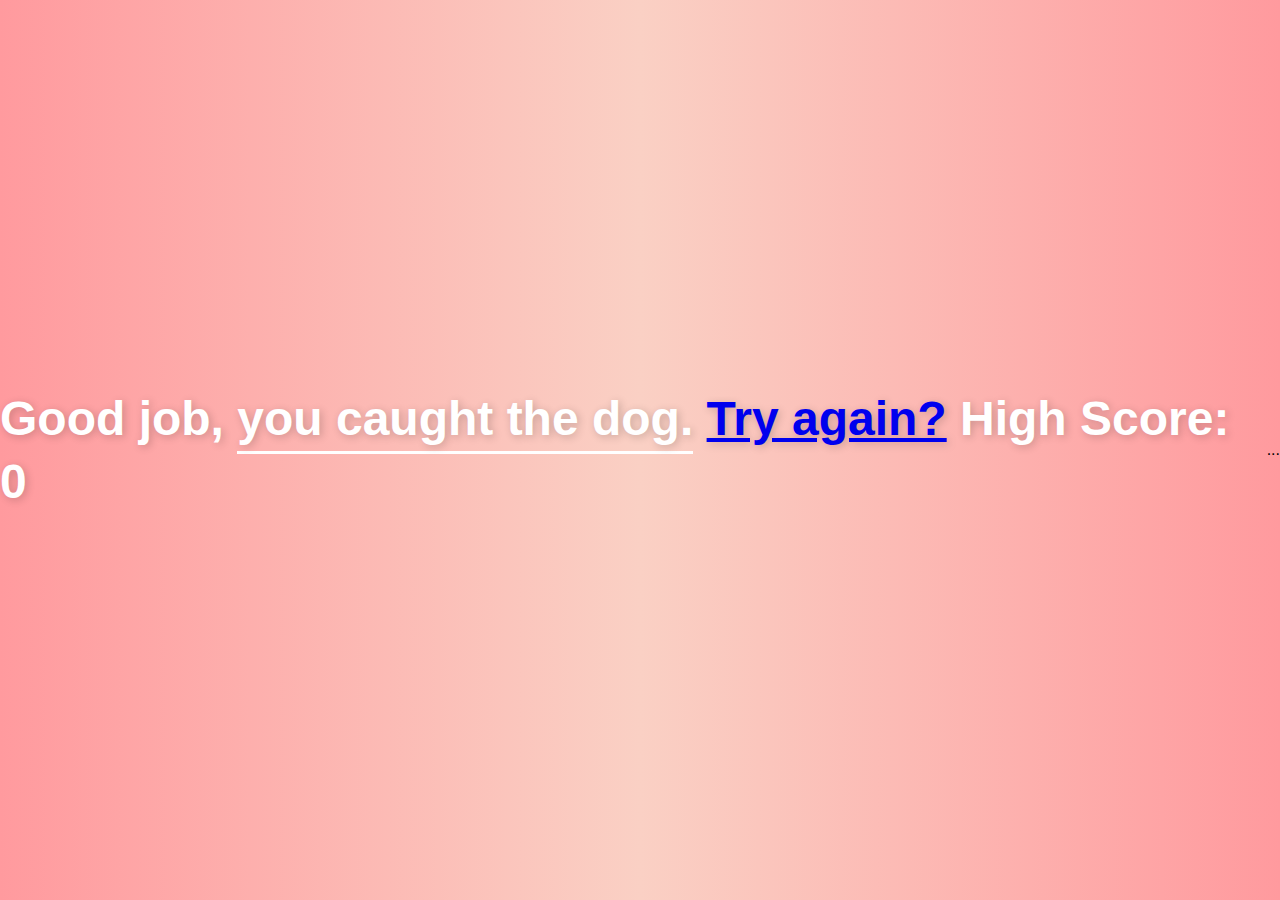
<file: index2.html>
<head>
    <meta charset="UTF-8">
    <meta name="viewport" content="width=device-width, initial-scale=1.0">
    <title>Good Job!</title>
    <style>
        body {
            font-family: 'Arial', sans-serif;
            margin: 0;
            padding: 0;
            height: 100vh;
            display: flex;
            align-items: center;
            justify-content: center;
            background: linear-gradient(to right, #FF9A9E, #FAD0C4, #FF9A9E);
        }

        h1 {
            font-size: 3rem;
            color: white;
            text-shadow: 2px 2px 8px rgba(0, 0, 0, 0.2);
        }

        .underline {
            display: inline-block;
            border-bottom: 3px solid white;
            padding-bottom: 5px;
        }
    </style>
</head>
<body>
    <h1>
        Good job, <span class="underline">you caught the dog.</span> <a href=".\StartGame.html">Try again?</a>
        High Score: <span id="highScore">0</span>
    </h1>
    <script>
        document.getElementById('highScore').textContent = localStorage.getItem('highScore') || '0';
    </script>
</body>
...
</file>
